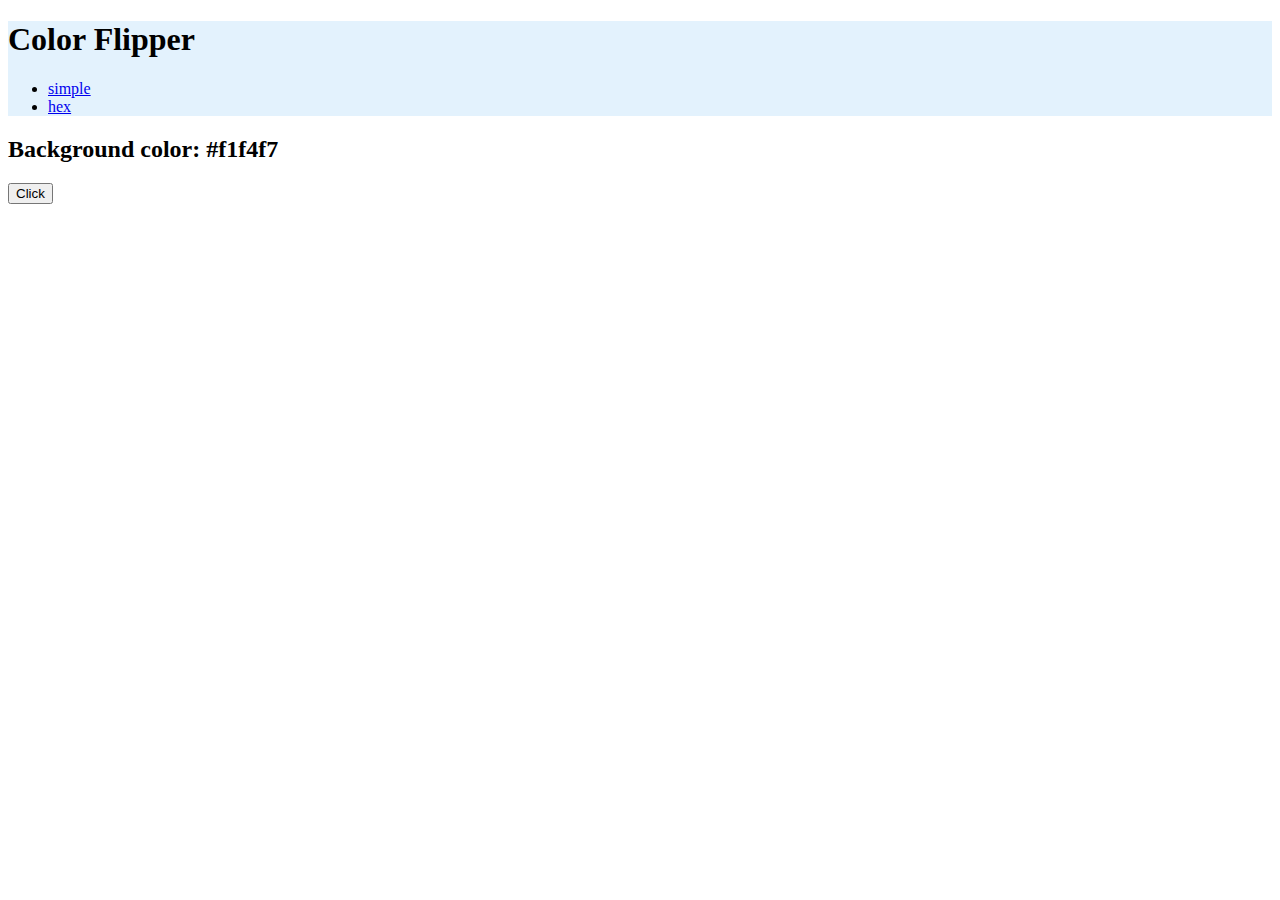
<file: hex.html>
<!DOCTYPE html>
<html lang="en">
  <head>
    <meta charset="UTF-8" />
    <meta name="viewport" content="width=device-width, initial-scale=1.0" />
    <title>Color Flipper</title>
    <link
      href="https://cdn.jsdelivr.net/npm/bootstrap@5.0.2/dist/css/bootstrap.min.css"
      rel="stylesheet"
      integrity="sha384-EVSTQN3/azprG1Anm3QDgpJLIm9Nao0Yz1ztcQTwFspd3yD65VohhpuuCOmLASjC"
      crossorigin="anonymous"
    />
  </head>
  <body>
    <nav>
      <div
        class="navbar navbar-light d-flex justify-content-center shadow p-3 mb-5 bg-body rounded"
        style="background-color: #e3f2fd"
      >
        <h1>Color Flipper</h1>
        <ul class="nav nav-pills nav-fill">
          <li class="nav-item">
            <a class="nav-link" href="index.html">simple</a>
          </li>
          <li class="nav-item"><a class="nav-link" href="hex.html">hex</a></li>
        </ul>
      </div>
    </nav>
    <main>
      <div class="container-fluid w-100 p-lg-3">
        <div
          class="d-flex flex-column justify-content-center align-items-center p-3"
        >
          <h2 class="text-center text-light bg-dark p-3 rounded-3">
            Background color: <span class="color"> #f1f4f7</span>
          </h2>
          <button type="button" class="btn btn-primary" id="btn">Click</button>
        </div>
      </div>
    </main>
    <script
      src="https://cdn.jsdelivr.net/npm/bootstrap@5.0.2/dist/js/bootstrap.bundle.min.js"
      integrity="sha384-MrcW6ZMFYlzcLA8Nl+NtUVF0sA7MsXsP1UyJoMp4YLEuNSfAP+JcXn/tWtIaxVXM"
      crossorigin="anonymous"
    ></script>
    <script src="hex.js"></script>
  </body>
</html>
</file>
